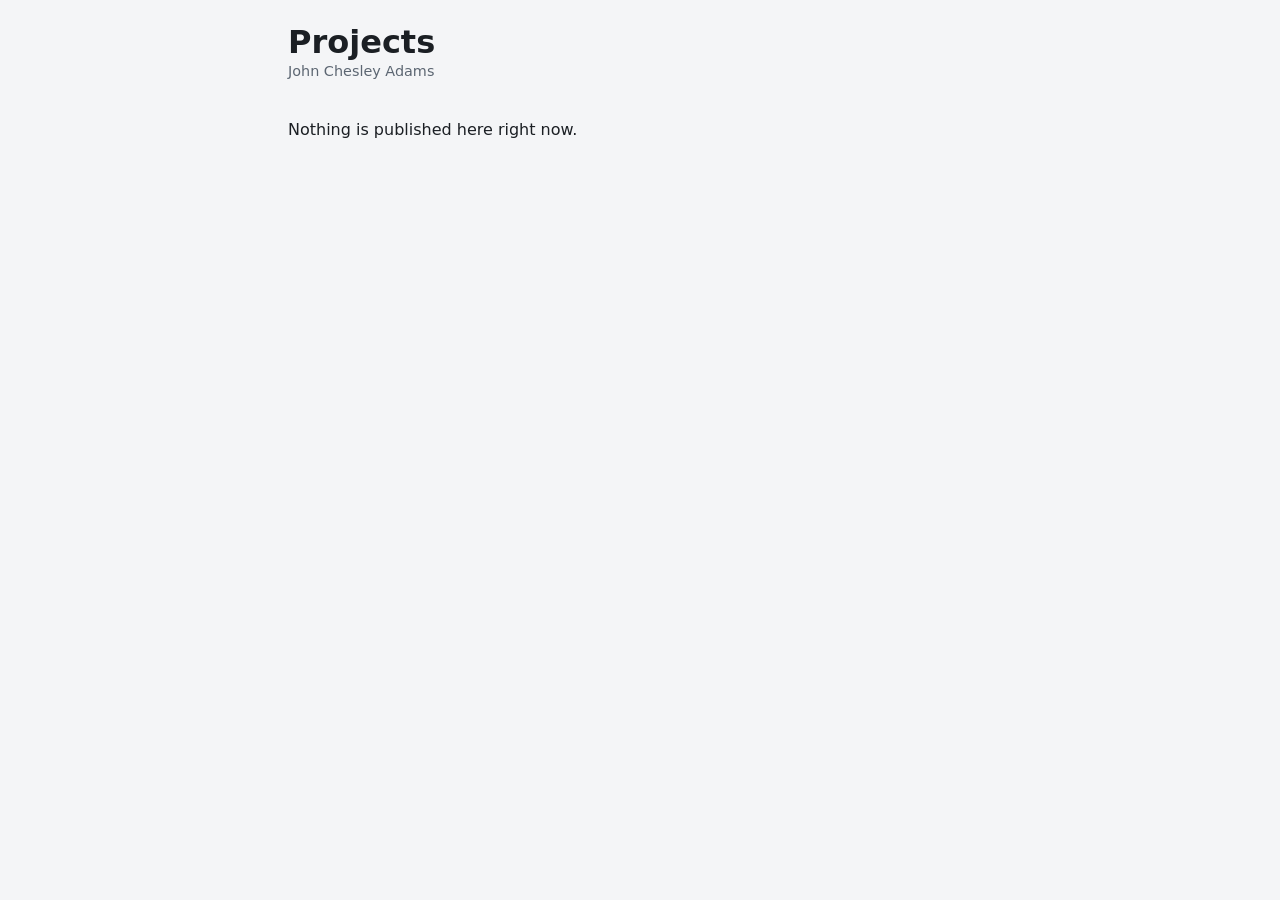
<file: index.html>
<!doctype html>
<html lang="en">
<head>
<meta charset="utf-8">
<meta name="viewport" content="width=device-width,initial-scale=1,viewport-fit=cover">
<meta name="robots" content="noindex">
<title>Projects · John Chesley Adams</title>
<link rel="stylesheet" href="style.css">
</head>
<body>
<main>
  <div>
    <h1>Projects</h1>
    <p class="by">John Chesley Adams</p>
  </div>
  <p>Nothing is published here right now.</p>
</main>
</body>
</html>
</file>
<file: style.css>
/* Shared look for the public folder's index pages. */
:root {
  --bg: #f4f5f7; --panel: #ffffff; --ink: #1b1f24; --muted: #5c6672; --rule: #d6dbe0; --accent: #2d5b86;
  color-scheme: light;
  font: 16px/1.5 "Avenir Next", "Segoe UI", system-ui, -apple-system, sans-serif;
}
@media (prefers-color-scheme: dark) {
  :root { --bg: #14171a; --panel: #1c2024; --ink: #e4e8ec; --muted: #98a2ad; --rule: #2d343b; --accent: #8db4da; color-scheme: dark }
}
* { box-sizing: border-box }
body { margin: 0; background: var(--bg); color: var(--ink);
  padding: max(24px, env(safe-area-inset-top, 0px)) max(16px, env(safe-area-inset-right, 0px)) 48px max(16px, env(safe-area-inset-left, 0px)) }
main { max-width: 44rem; margin: 0 auto; display: grid; gap: 20px }
h1 { font-size: 2rem; line-height: 1.15; margin: 0; text-wrap: balance }
.crumbs, .by, footer, .hint { color: var(--muted); font-size: .9rem; margin: 0 }
a { color: var(--accent) }
ul.items { list-style: none; margin: 0; padding: 0; display: grid; gap: 12px }
ul.items > li { background: var(--panel); border: 1px solid var(--rule); border-radius: 12px; padding: 16px; display: grid; gap: 6px }
.items .name { font-size: 1.15rem; font-weight: 600; text-decoration: none }
.items .name:hover, .items .name:focus-visible { text-decoration: underline }
.items .row { display: flex; gap: 14px; align-items: center }
.items img { width: 56px; height: 56px; border-radius: 12px; flex: none }
.items p { margin: 0 }
</file>
